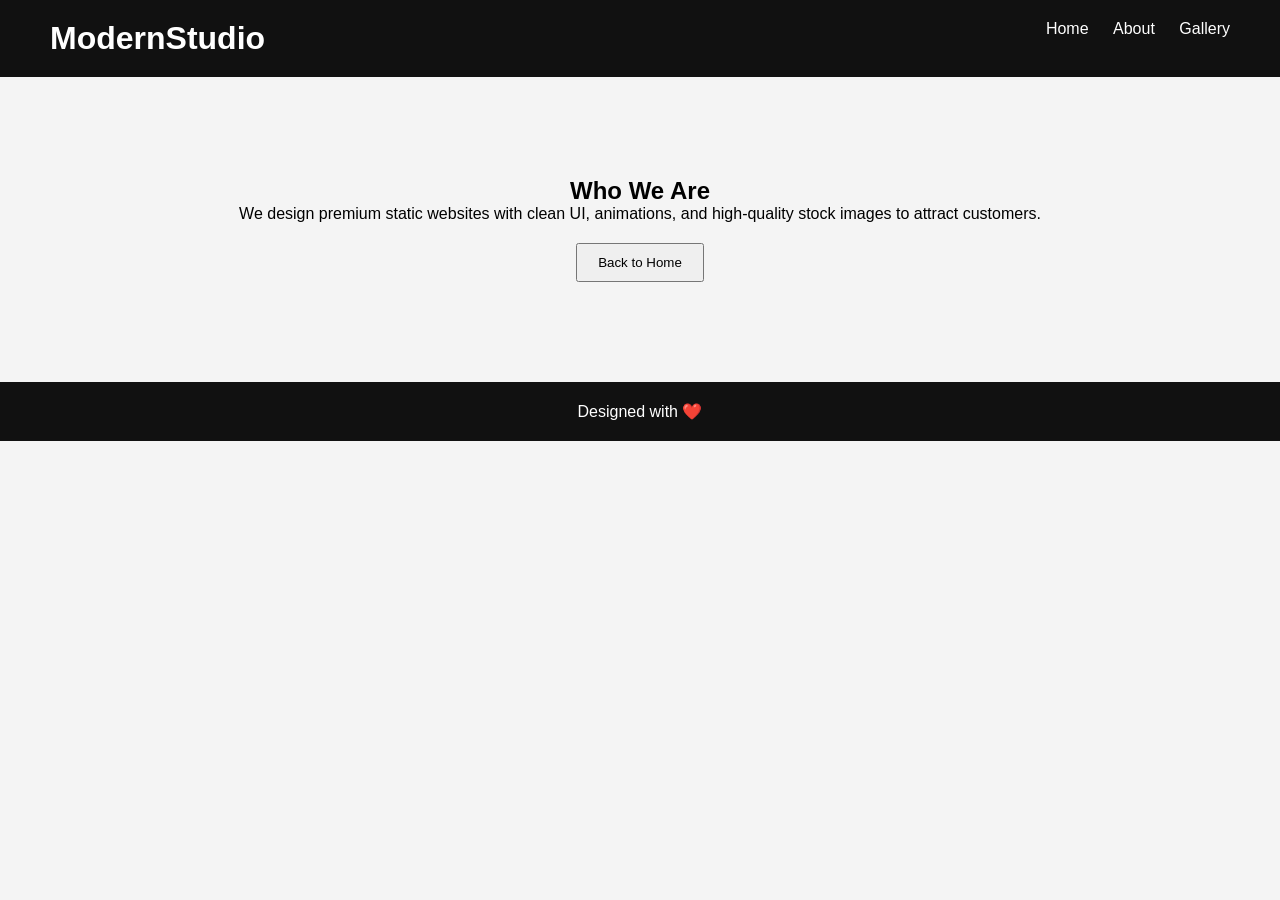
<file: about.html>
<!DOCTYPE html>
<html>
<head>
  <title>About Us</title>
  <link rel="stylesheet" href="style.css">
</head>
<body>

<header>
  <h1 class="logo">ModernStudio</h1>
  <nav>
    <a href="index.html">Home</a>
    <a href="about.html">About</a>
    <a href="gallery.html">Gallery</a>
  </nav>
</header>

<section class="about">
  <h2>Who We Are</h2>
  <p>
    We design premium static websites with clean UI, animations,
    and high-quality stock images to attract customers.
  </p>
  <button onclick="location.href='index.html'">Back to Home</button>
</section>

<footer>
  <p>Designed with ❤️</p>
</footer>

</body>
</html>
</file>
<file: style.css>
* {
  margin: 0;
  padding: 0;
  box-sizing: border-box;
  font-family: Arial, sans-serif;
}

body {
  background: #f4f4f4;
}

header {
  display: flex;
  justify-content: space-between;
  padding: 20px 50px;
  background: #111;
}

.logo {
  color: #fff;
}

nav a {
  color: #fff;
  margin-left: 20px;
  text-decoration: none;
  transition: 0.3s;
}

nav a:hover {
  color: #ff9800;
}

.hero {
  text-align: center;
  padding: 120px 20px;
  background: linear-gradient(120deg, #000, #333);
  color: #fff;
  animation: fadeIn 1.5s ease;
}

.hero button {
  margin-top: 20px;
  padding: 12px 25px;
  border: none;
  background: #ff9800;
  color: #000;
  cursor: pointer;
  font-size: 16px;
  transition: transform 0.3s;
}

.hero button:hover {
  transform: scale(1.1);
}

.cards {
  display: flex;
  justify-content: center;
  gap: 30px;
  padding: 80px;
}

.card {
  background: #fff;
  width: 280px;
  border-radius: 10px;
  overflow: hidden;
  box-shadow: 0 10px 20px rgba(0,0,0,0.2);
  transition: transform 0.4s;
}

.card:hover {
  transform: translateY(-10px);
}

.card img {
  width: 100%;
  height: 180px;
  object-fit: cover;
}

.card h3 {
  padding: 15px;
}

.card p {
  padding: 0 15px 20px;
}

.about {
  padding: 100px;
  text-align: center;
}

.about button {
  margin-top: 20px;
  padding: 10px 20px;
}

.gallery {
  padding: 60px;
}

.grid {
  display: grid;
  grid-template-columns: repeat(auto-fit, minmax(250px, 1fr));
  gap: 20px;
}

.grid img {
  width: 100%;
  height: 200px;
  object-fit: cover;
  border-radius: 10px;
  transition: transform 0.4s;
}

.grid img:hover {
  transform: scale(1.08);
}

footer {
  background: #111;
  color: #fff;
  text-align: center;
  padding: 20px;
}

@keyframes fadeIn {
  from { opacity: 0; transform: translateY(30px); }
  to { opacity: 1; transform: translateY(0); }
}
</file>
